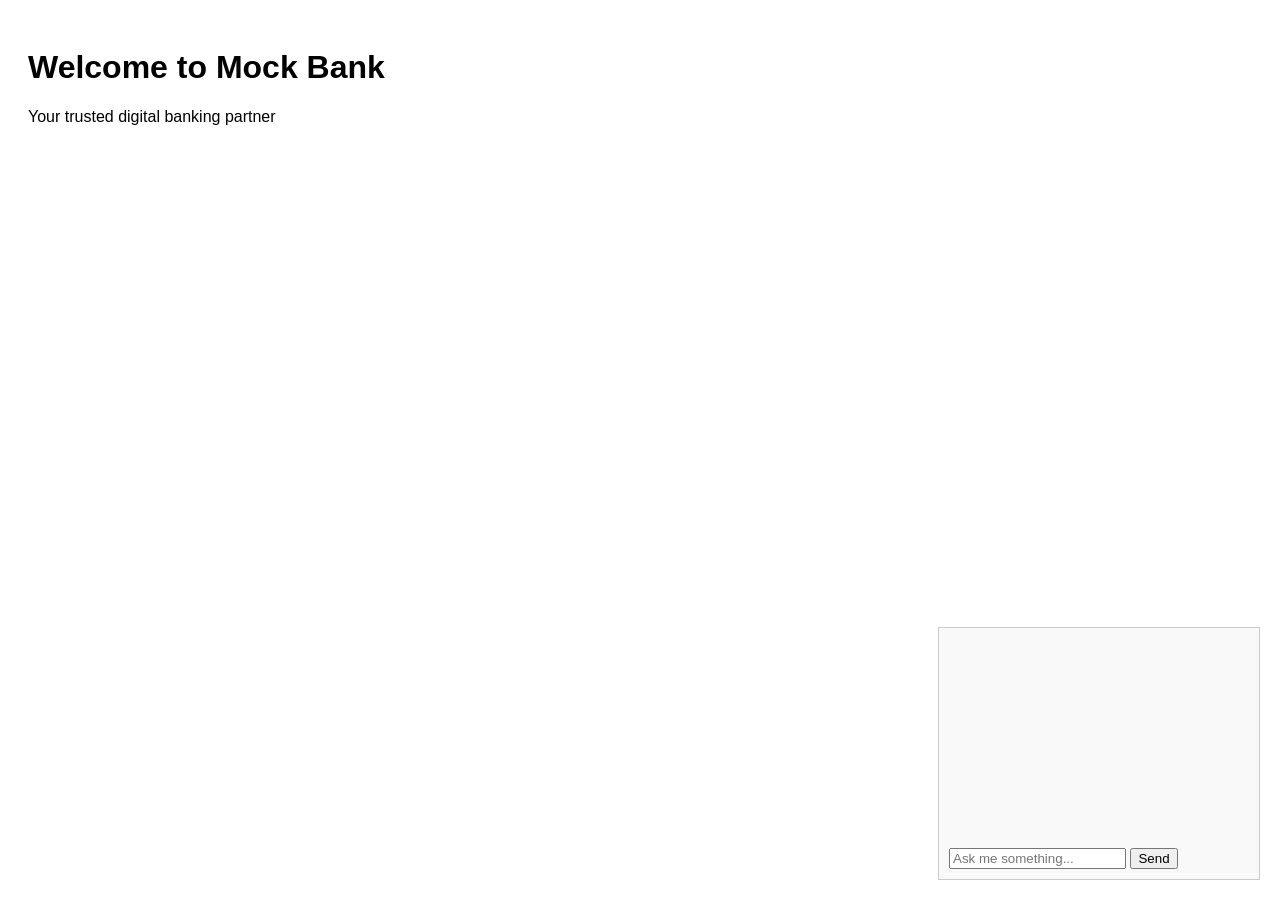
<file: index.html>
<!DOCTYPE html>
<html>
<head>
  <title>Mock Bank</title>
  <link rel="stylesheet" href="style.css" />
</head>
<body>

<h1>Welcome to Mock Bank</h1>
<p>Your trusted digital banking partner</p>

<!-- Chat Widget -->
<div id="chat-widget">
  <div id="messages"></div>

  <input
    id="chat-input"
    placeholder="Ask me something..."
  />
  <button onclick="sendMessage()">Send</button>
</div>

<script src="chat.js"></script>
</body>
</html>
</file>
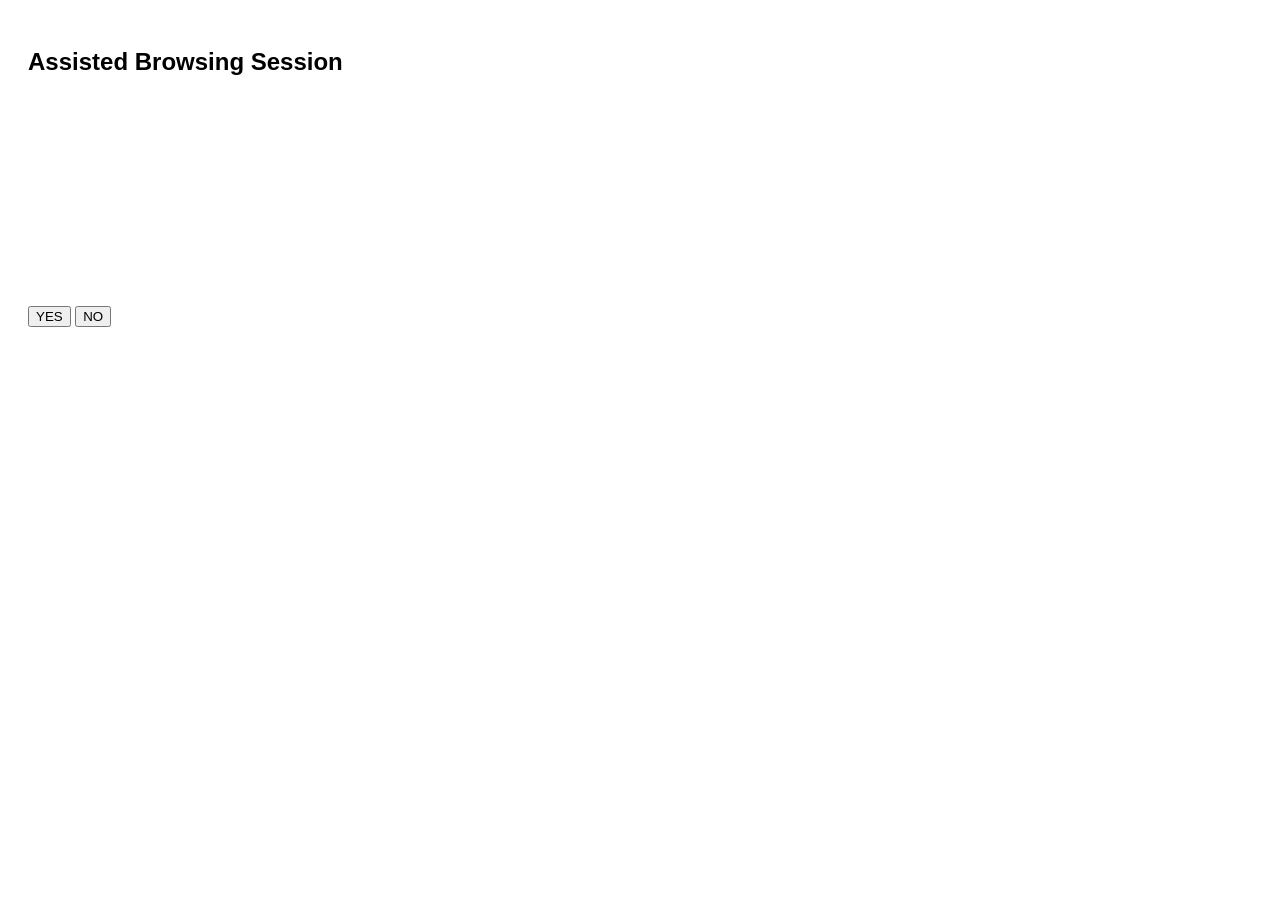
<file: assisted-browser.html>
<!DOCTYPE html>
<html>
<head>
  <title>Assisted Browsing</title>
  <link rel="stylesheet" href="style.css" />
</head>
<body>

<h2>Assisted Browsing Session</h2>

<div id="assist-messages"></div>

<button onclick="sendYes()">YES</button>
<button onclick="sendNo()">NO</button>

<script src="assisted.js"></script>
</body>
</html>
</file>
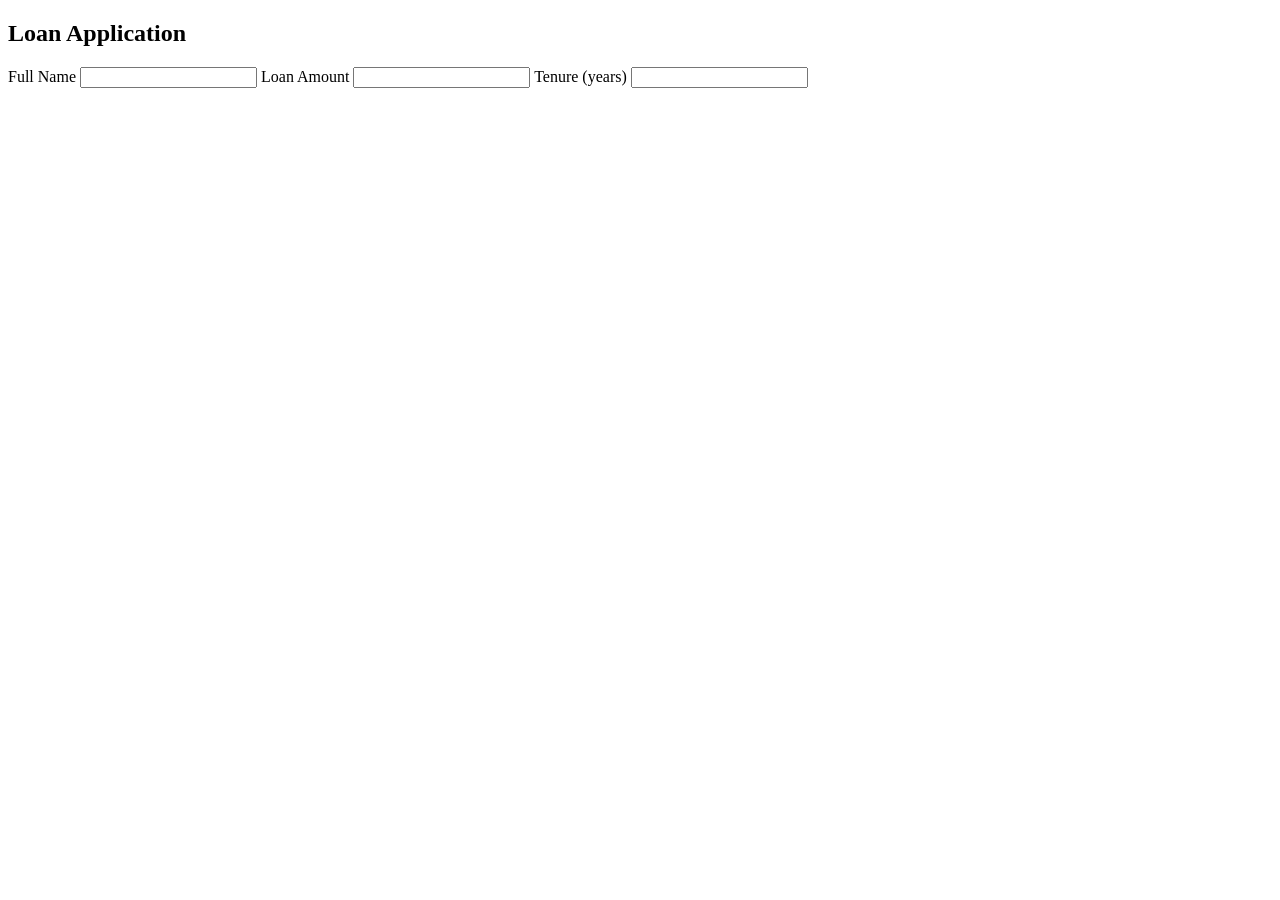
<file: loan-application.html>
<!DOCTYPE html>
<html>
<head>
  <title>Loan Application</title>
</head>
<body>

<h2>Loan Application</h2>

<form>
  <label>Full Name</label>
  <input name="fullName" />

  <label>Loan Amount</label>
  <input name="loanAmount" />

  <label>Tenure (years)</label>
  <input name="tenure" />
</form>

</body>
</html>
</file>
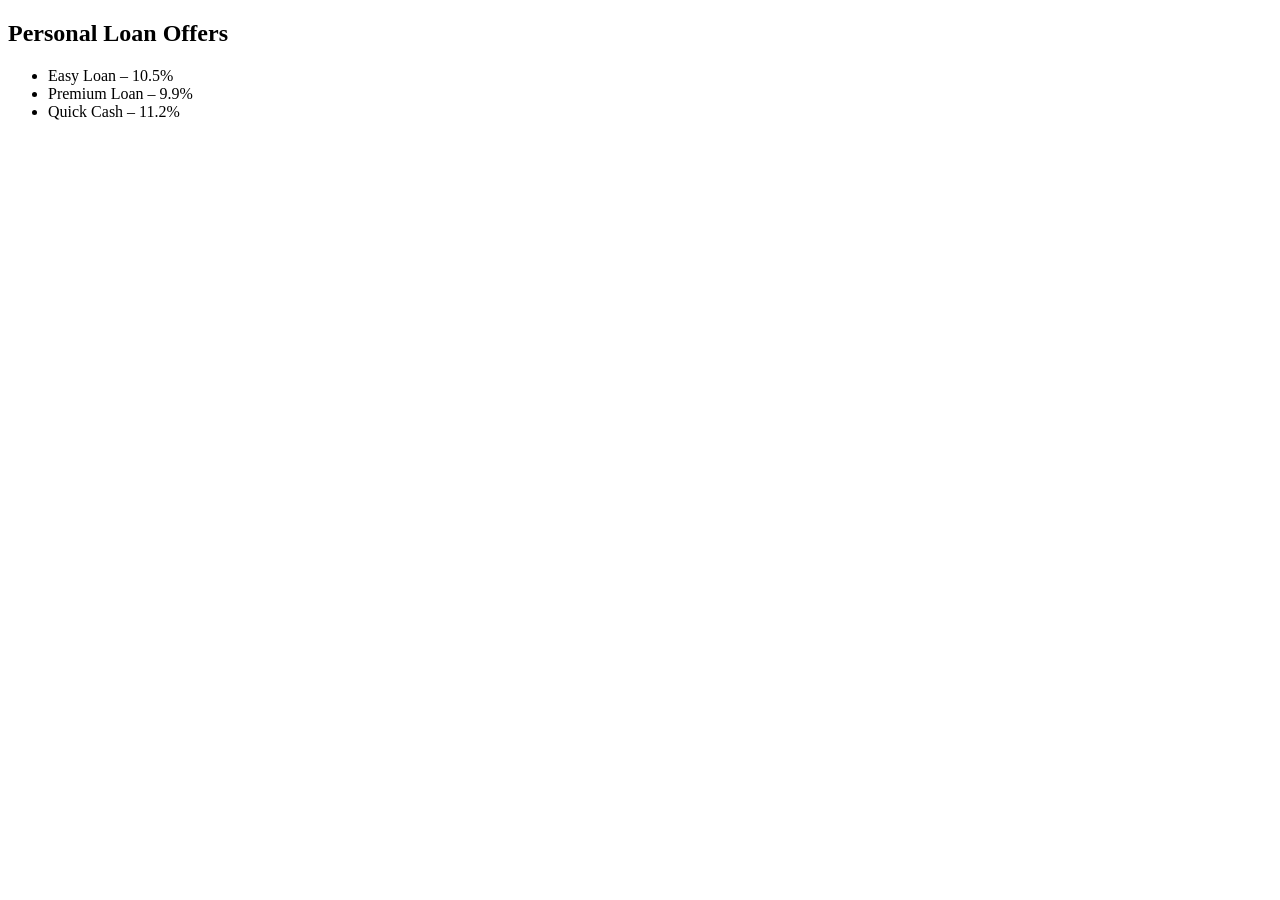
<file: personal-loan.html>
<!DOCTYPE html>
<html>
<head>
  <title>Personal Loans</title>
</head>
<body>

<h2>Personal Loan Offers</h2>

<ul>
  <li>Easy Loan – 10.5%</li>
  <li>Premium Loan – 9.9%</li>
  <li>Quick Cash – 11.2%</li>
</ul>

</body>
</html>
</file>
<file: style.css>
body {
  font-family: Arial;
  padding: 20px;
}

#chat-widget {
  position: fixed;
  bottom: 20px;
  right: 20px;
  border: 1px solid #ccc;
  padding: 10px;
  width: 300px;
  background: #f9f9f9;
}

#messages, #assist-messages {
  height: 200px;
  overflow-y: auto;
  margin-bottom: 10px;
}
</file>
